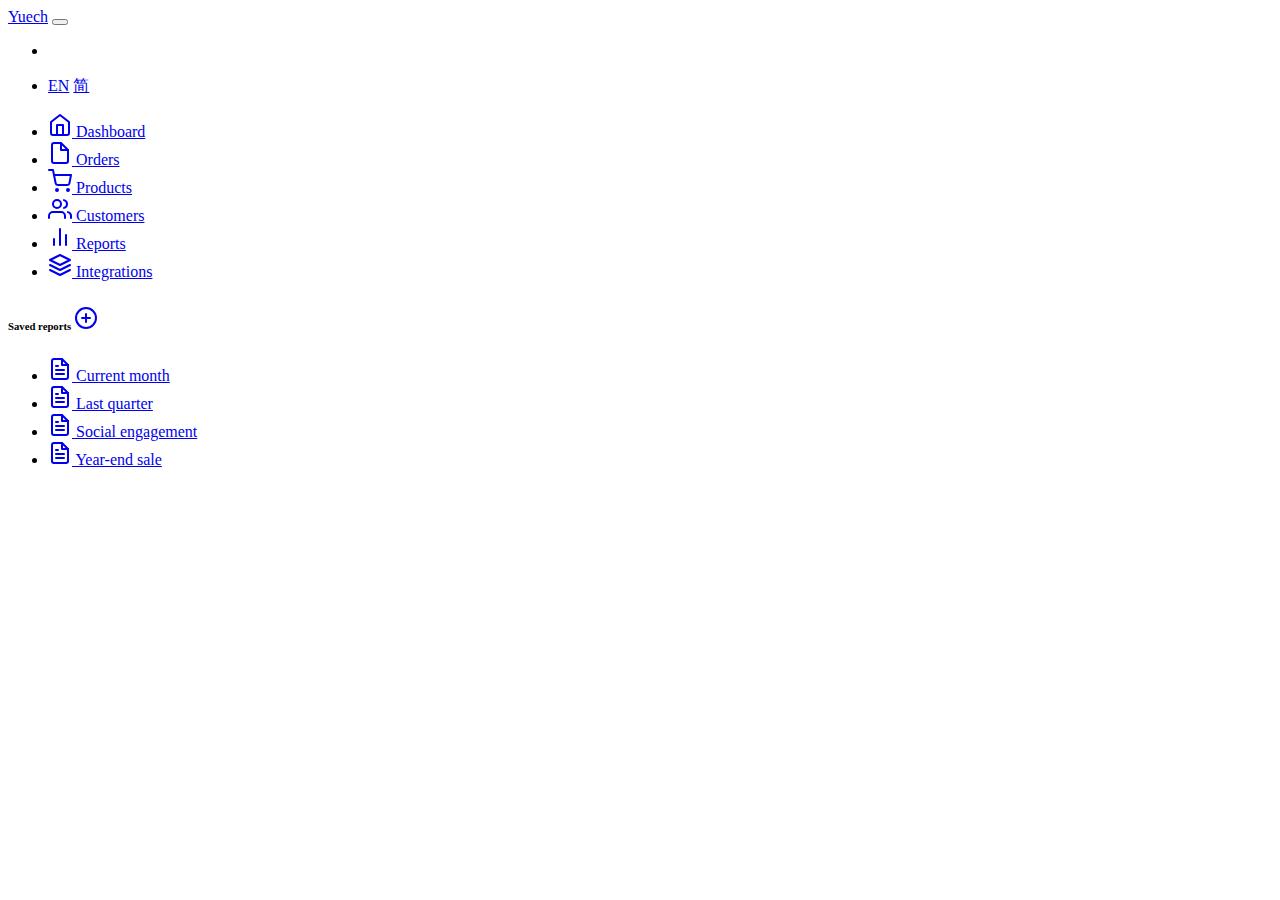
<file: carmall-admin-web/src/main/resources/templates/commonFragment.html>
<!DOCTYPE html >
<html xmlns="http://www.w3.org/1999/xhtml"
      xmlns:th="http://www.thymeleaf.org">
<body>
<div th:fragment="topNavbar">
    <nav class="navbar navbar-expand-md navbar-dark fixed-top bg-dark shadow p-0">
        <a class="navbar-brand" href="#">Yuech</a>

        <button class="navbar-toggler" type="button" data-toggle="collapse" data-target="#navbarCollapse" aria-controls="navbarCollapse" aria-expanded="false" aria-label="Toggle navigation">
            <span class="navbar-toggler-icon"></span>
        </button>

        <div class="collapse navbar-collapse" id="navbarCollapse">
            <ul class="navbar-nav ml-auto">

                <li class="nav-item dropdown">

                    <div th:if="${username}">
                        <a class="nav-link dropdown-toggle"
                           href="http://example.com"
                           id="userInfoLink"
                           data-toggle="dropdown"
                           aria-haspopup="true"
                           aria-expanded="false"
                           th:text="${username}">
                        </a>
                        <div class="dropdown-menu" aria-labelledby="userInfoLink">
                            <a class="dropdown-item" th:text="#{user.profile}" href="javascript:getUserInfo()"></a>
                            <a class="dropdown-item" th:text="#{user.logout}" href="javascript:logout()"></a>
                        </div>
                    </div>
                </li>

                <li class="nav-item dropdown">
                    <a class="nav-link dropdown-toggle"
                       href="http://example.com"
                       id="switchLangLink"
                       data-toggle="dropdown"
                       aria-haspopup="true"
                       aria-expanded="false"
                       th:text="#{home.lang}">
                    </a>
                    <div class="dropdown-menu" aria-labelledby="switchLangLink">
                        <a class="dropdown-item" href="javascript:changeLanguage('en')">EN</a>
                        <a class="dropdown-item" href="javascript:changeLanguage('cn')">简</a>
                    </div>
                </li>
            </ul>
        </div>
    </nav>

    <script>

        function changeLanguage(newLanguage) {
            url=window.location.href;
            if(url.indexOf("/cn/")!=-1 || url.indexOf("/en/")!=-1 || url.indexOf("/tc/")!=-1){

                var regex = /\/(en|cn|tc)\//;
                var p =url.replace(regex,"/"+newLanguage+"/");
                window.location.href = p;
            }
        }

        function getUserInfo() {

        }

        function logout() {

        }
    </script>
</div>


<div th:fragment="leftNavbar">
    <nav class="col-md-2 d-none d-md-block bg-light sidebar">
        <div class="sidebar-sticky">
            <ul class="nav flex-column">
                <li class="nav-item">
                    <a class="nav-link active" href="#">
                        <svg xmlns="http://www.w3.org/2000/svg" width="24" height="24" viewBox="0 0 24 24" fill="none" stroke="currentColor" stroke-width="2" stroke-linecap="round" stroke-linejoin="round" class="feather feather-home"><path d="M3 9l9-7 9 7v11a2 2 0 0 1-2 2H5a2 2 0 0 1-2-2z"></path><polyline points="9 22 9 12 15 12 15 22"></polyline></svg>
                        Dashboard
                    </a>
                </li>
                <li class="nav-item">
                    <a class="nav-link" href="#">
                        <svg xmlns="http://www.w3.org/2000/svg" width="24" height="24" viewBox="0 0 24 24" fill="none" stroke="currentColor" stroke-width="2" stroke-linecap="round" stroke-linejoin="round" class="feather feather-file"><path d="M13 2H6a2 2 0 0 0-2 2v16a2 2 0 0 0 2 2h12a2 2 0 0 0 2-2V9z"></path><polyline points="13 2 13 9 20 9"></polyline></svg>
                        Orders
                    </a>
                </li>
                <li class="nav-item">
                    <a class="nav-link" href="#">
                        <svg xmlns="http://www.w3.org/2000/svg" width="24" height="24" viewBox="0 0 24 24" fill="none" stroke="currentColor" stroke-width="2" stroke-linecap="round" stroke-linejoin="round" class="feather feather-shopping-cart"><circle cx="9" cy="21" r="1"></circle><circle cx="20" cy="21" r="1"></circle><path d="M1 1h4l2.68 13.39a2 2 0 0 0 2 1.61h9.72a2 2 0 0 0 2-1.61L23 6H6"></path></svg>
                        Products
                    </a>
                </li>
                <li class="nav-item">
                    <a class="nav-link" href="#">
                        <svg xmlns="http://www.w3.org/2000/svg" width="24" height="24" viewBox="0 0 24 24" fill="none" stroke="currentColor" stroke-width="2" stroke-linecap="round" stroke-linejoin="round" class="feather feather-users"><path d="M17 21v-2a4 4 0 0 0-4-4H5a4 4 0 0 0-4 4v2"></path><circle cx="9" cy="7" r="4"></circle><path d="M23 21v-2a4 4 0 0 0-3-3.87"></path><path d="M16 3.13a4 4 0 0 1 0 7.75"></path></svg>
                        Customers
                    </a>
                </li>
                <li class="nav-item">
                    <a class="nav-link" href="#">
                        <svg xmlns="http://www.w3.org/2000/svg" width="24" height="24" viewBox="0 0 24 24" fill="none" stroke="currentColor" stroke-width="2" stroke-linecap="round" stroke-linejoin="round" class="feather feather-bar-chart-2"><line x1="18" y1="20" x2="18" y2="10"></line><line x1="12" y1="20" x2="12" y2="4"></line><line x1="6" y1="20" x2="6" y2="14"></line></svg>
                        Reports
                    </a>
                </li>
                <li class="nav-item">
                    <a class="nav-link" href="#">
                        <svg xmlns="http://www.w3.org/2000/svg" width="24" height="24" viewBox="0 0 24 24" fill="none" stroke="currentColor" stroke-width="2" stroke-linecap="round" stroke-linejoin="round" class="feather feather-layers"><polygon points="12 2 2 7 12 12 22 7 12 2"></polygon><polyline points="2 17 12 22 22 17"></polyline><polyline points="2 12 12 17 22 12"></polyline></svg>
                        Integrations
                    </a>
                </li>
            </ul>

            <h6 class="sidebar-heading d-flex justify-content-between align-items-center px-3 mt-4 mb-1 text-muted">
                <span>Saved reports</span>
                <a class="d-flex align-items-center text-muted" href="#">
                    <svg xmlns="http://www.w3.org/2000/svg" width="24" height="24" viewBox="0 0 24 24" fill="none" stroke="currentColor" stroke-width="2" stroke-linecap="round" stroke-linejoin="round" class="feather feather-plus-circle"><circle cx="12" cy="12" r="10"></circle><line x1="12" y1="8" x2="12" y2="16"></line><line x1="8" y1="12" x2="16" y2="12"></line></svg>
                </a>
            </h6>
            <ul class="nav flex-column mb-2">
                <li class="nav-item">
                    <a class="nav-link" href="#">
                        <svg xmlns="http://www.w3.org/2000/svg" width="24" height="24" viewBox="0 0 24 24" fill="none" stroke="currentColor" stroke-width="2" stroke-linecap="round" stroke-linejoin="round" class="feather feather-file-text"><path d="M14 2H6a2 2 0 0 0-2 2v16a2 2 0 0 0 2 2h12a2 2 0 0 0 2-2V8z"></path><polyline points="14 2 14 8 20 8"></polyline><line x1="16" y1="13" x2="8" y2="13"></line><line x1="16" y1="17" x2="8" y2="17"></line><polyline points="10 9 9 9 8 9"></polyline></svg>
                        Current month
                    </a>
                </li>
                <li class="nav-item">
                    <a class="nav-link" href="#">
                        <svg xmlns="http://www.w3.org/2000/svg" width="24" height="24" viewBox="0 0 24 24" fill="none" stroke="currentColor" stroke-width="2" stroke-linecap="round" stroke-linejoin="round" class="feather feather-file-text"><path d="M14 2H6a2 2 0 0 0-2 2v16a2 2 0 0 0 2 2h12a2 2 0 0 0 2-2V8z"></path><polyline points="14 2 14 8 20 8"></polyline><line x1="16" y1="13" x2="8" y2="13"></line><line x1="16" y1="17" x2="8" y2="17"></line><polyline points="10 9 9 9 8 9"></polyline></svg>
                        Last quarter
                    </a>
                </li>
                <li class="nav-item">
                    <a class="nav-link" href="#">
                        <svg xmlns="http://www.w3.org/2000/svg" width="24" height="24" viewBox="0 0 24 24" fill="none" stroke="currentColor" stroke-width="2" stroke-linecap="round" stroke-linejoin="round" class="feather feather-file-text"><path d="M14 2H6a2 2 0 0 0-2 2v16a2 2 0 0 0 2 2h12a2 2 0 0 0 2-2V8z"></path><polyline points="14 2 14 8 20 8"></polyline><line x1="16" y1="13" x2="8" y2="13"></line><line x1="16" y1="17" x2="8" y2="17"></line><polyline points="10 9 9 9 8 9"></polyline></svg>
                        Social engagement
                    </a>
                </li>
                <li class="nav-item">
                    <a class="nav-link" href="#">
                        <svg xmlns="http://www.w3.org/2000/svg" width="24" height="24" viewBox="0 0 24 24" fill="none" stroke="currentColor" stroke-width="2" stroke-linecap="round" stroke-linejoin="round" class="feather feather-file-text"><path d="M14 2H6a2 2 0 0 0-2 2v16a2 2 0 0 0 2 2h12a2 2 0 0 0 2-2V8z"></path><polyline points="14 2 14 8 20 8"></polyline><line x1="16" y1="13" x2="8" y2="13"></line><line x1="16" y1="17" x2="8" y2="17"></line><polyline points="10 9 9 9 8 9"></polyline></svg>
                        Year-end sale
                    </a>
                </li>
            </ul>
        </div>
    </nav>
</div>


<div th:fragment="copyright">
    <nav class="navbar navbar-expand-md navbar-dark fixed-bottom bg-dark shadow p-0">
        <span class="navbar-text" th:text="#{footer.copyright}"></span>
    </nav>
</div>

</body>
</html>
</file>
